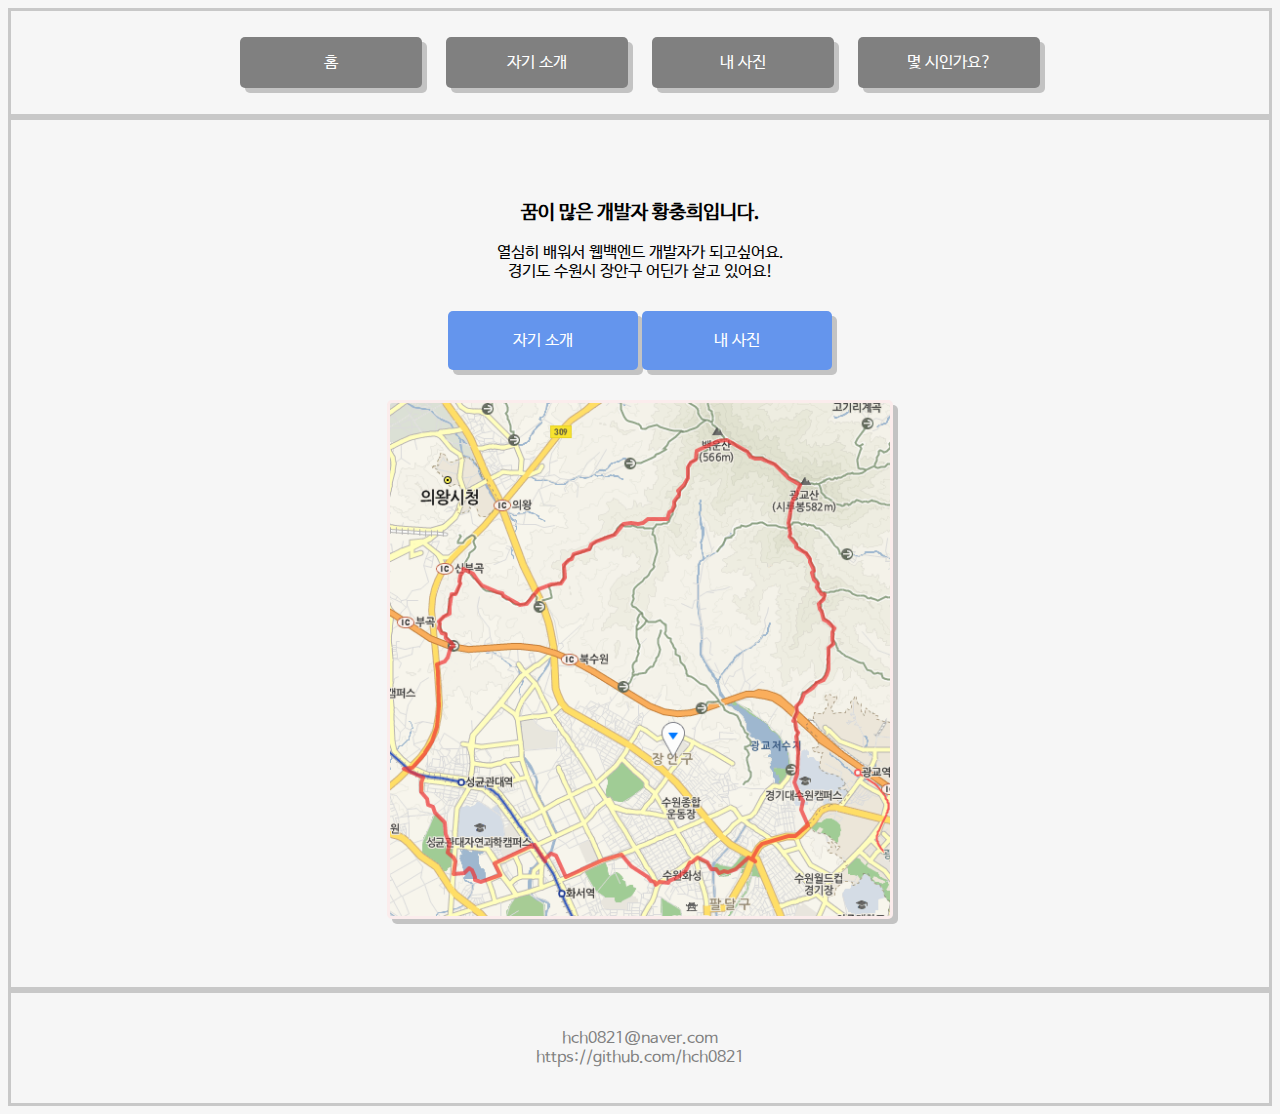
<file: html/index.html>
<!DOCTYPE html>
<html>

<head>
    <meta charset="UTF-8">
    <title>
        소개 페이지
    </title>
    <link rel="stylesheet" type="text/css" href="../css/common.css">
    <link rel="stylesheet" type="text/css" href="../css/index.css">
</head>

<body>
    <header>

        <ul id="tab">
            <li><a href="./index.html" class="shadow_box link">홈</a></li>
            <li><a href="./aboutme.html" class="shadow_box link">자기 소개</a></li>
            <li><a href="./photo.html" class="shadow_box link">내 사진</a></li>
            <li><a href="/aboutme/today" class="shadow_box link">몇 시인가요?</a></li>
        </ul>


    </header>

    <section>
        <article>
            <h3>
                꿈이 많은 개발자 황충희입니다.
            </h3>

            <p class="sentence">
                열심히 배워서 웹백엔드 개발자가 되고싶어요.<br>
                경기도 수원시 장안구 어딘가 살고 있어요!
            </p>

            <div class="button_layout">
                <a href="./aboutme.html" class="button shadow_box link">자기 소개</a>
                <a href="./photo.html" class="button shadow_box link">내 사진</a>
            </div>
            <img class="map shadow_box" src="../img/map.png">

        </article>
    </section>

    <footer>

        <p>
            hch0821@naver.com<br>
            <a href="https://github.com/hch0821" class="link">https://github.com/hch0821</a>
        </p>
    </footer>
</body>

</html>
</file>
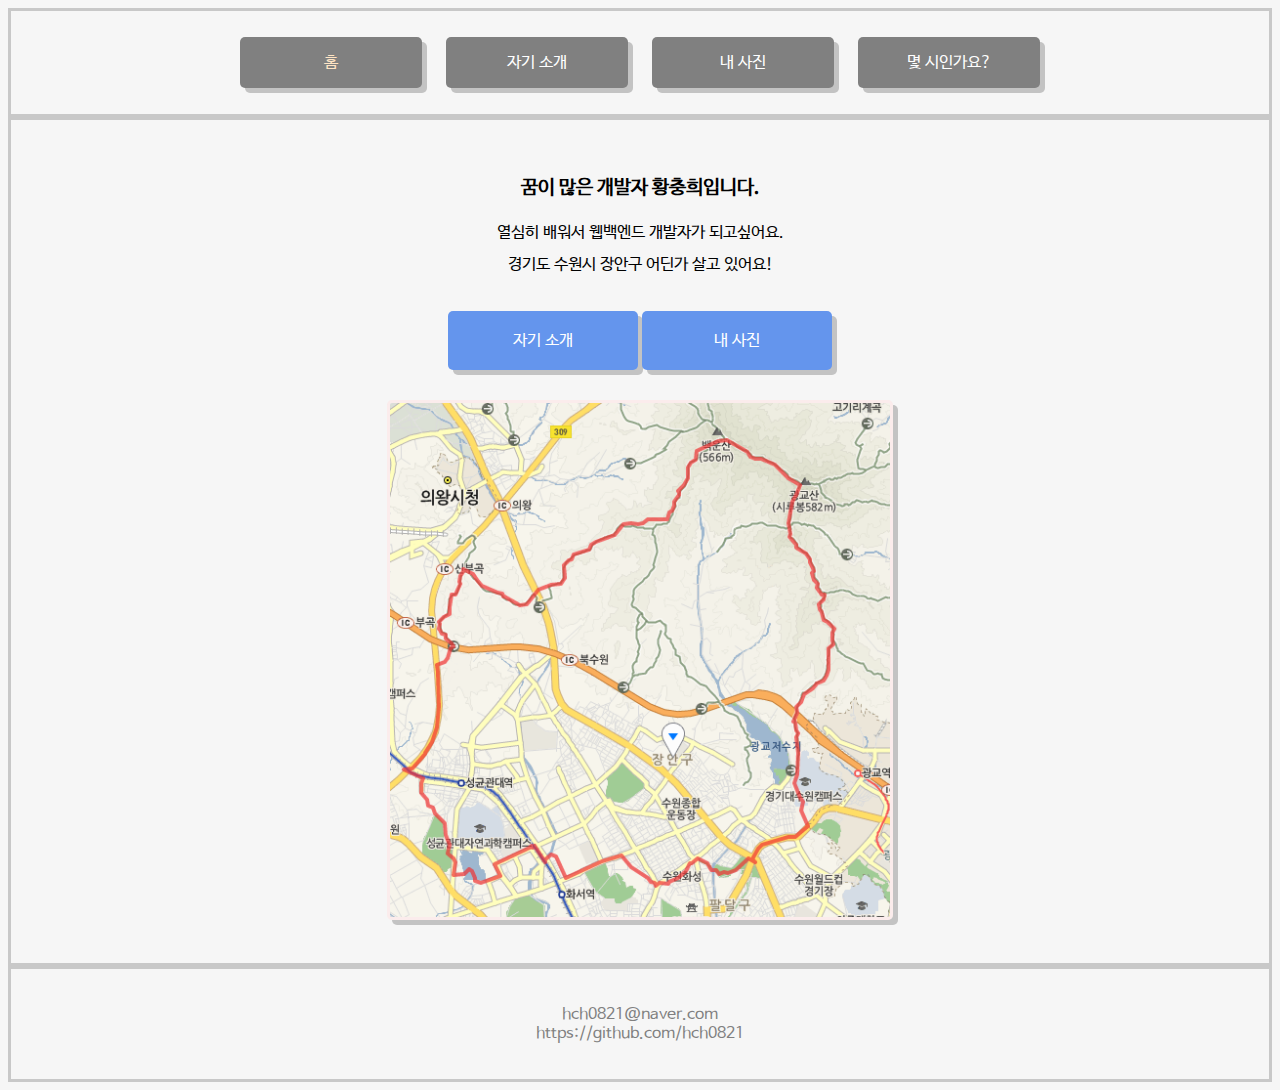
<file: WebContent/html/index.html>
<!DOCTYPE html>
<html>

<head>
    <meta charset="UTF-8">
    <title>
        홈
    </title>
    <link rel="stylesheet" type="text/css" href="../css/common.css">
    <link rel="stylesheet" type="text/css" href="../css/index.css">
</head>

<body>
    <header>

        <ul id="tab">
            <li><a href="./index.html" class="shadow_box link bisque_anchor">홈</a></li>
            <li><a href="./aboutme.html" class="shadow_box link white_anchor">자기 소개</a></li>
            <li><a href="./photo.html" class="shadow_box link white_anchor">내 사진</a></li>
            <li><a href="../today" class="shadow_box link white_anchor">몇 시인가요?</a></li>
        </ul>


    </header>

    <section>
        <article>
            <h3>
                꿈이 많은 개발자 황충희입니다.
            </h3>

            <p class="sentence">
                열심히 배워서 웹백엔드 개발자가 되고싶어요.<br>
                경기도 수원시 장안구 어딘가 살고 있어요!
            </p>

            <div class="button_layout">
                <a href="./aboutme.html" class="button shadow_box link">자기 소개</a>
                <a href="./photo.html" class="button shadow_box link">내 사진</a>
            </div>
            <img class="map shadow_box" src="../img/map.png" alt="지도">

        </article>
    </section>

    <footer>

        <p>
            hch0821@naver.com<br>
            <a target="_blank" href="https://github.com/hch0821" class="link">https://github.com/hch0821</a>
        </p>
    </footer>
</body>

</html>
</file>
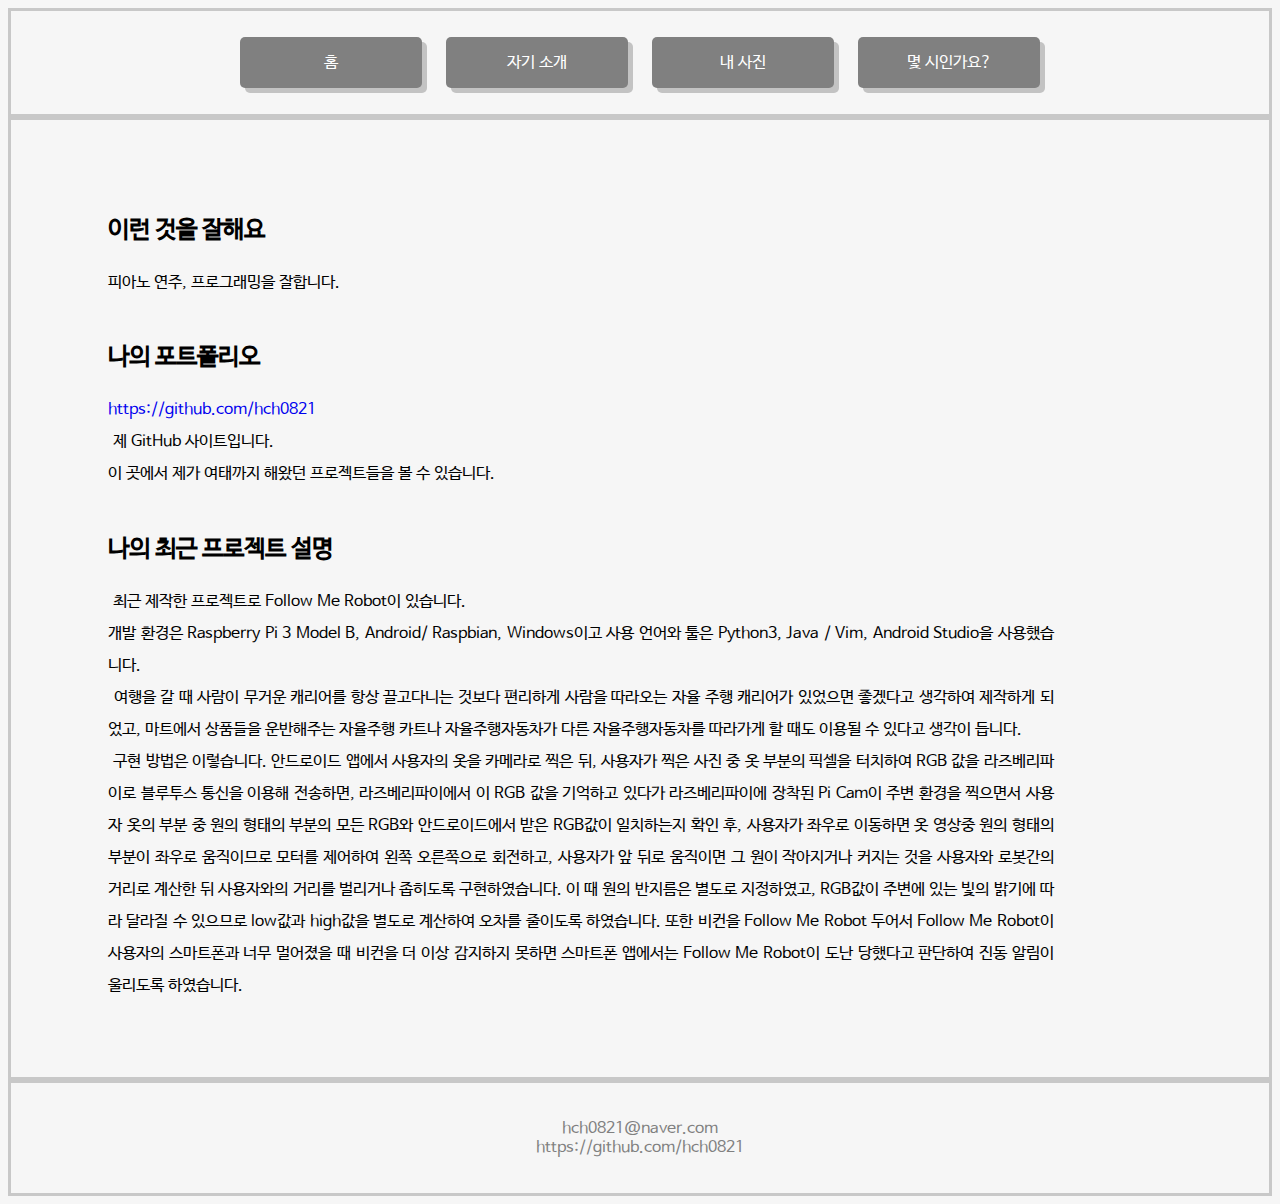
<file: html/aboutme.html>
<!DOCTYPE html>
<html>

<head>
    <meta charset="UTF-8">
    <title>
        소개 페이지
    </title>
    <link rel="stylesheet" type="text/css" href="../css/common.css">
    <style type="text/css">
        
    </style>
</head>

<body>
    <header>

        <ul id="tab">
            <li><a href="./index.html" class="shadow_box link">홈</a></li>
            <li><a href="./aboutme.html" class="shadow_box link">자기 소개</a></li>
            <li><a href="./photo.html" class="shadow_box link">내 사진</a></li>
            <li><a href="/aboutme/today" class="shadow_box link">몇 시인가요?</a></li>
        </ul>

    </header>

    <section>
        <article class="paragraph">
            <h2>이런 것을 잘해요</h2>
            피아노 연주, 프로그래밍을 잘합니다.


        </article>
        <article class="paragraph">
            <h2>나의 포트폴리오</h2>
            <a href="https://github.com/hch0821" class="link">https://github.com/hch0821</a><br>
            &nbsp;제 GitHub 사이트입니다.<br>
            이 곳에서 제가 여태까지 해왔던 프로젝트들을 볼 수 있습니다.


        </article>
        <article class="paragraph">
            <h2>나의 최근 프로젝트 설명</h2>
            &nbsp;최근 제작한 프로젝트로 Follow Me Robot이 있습니다. <br>개발 환경은 Raspberry Pi 3 Model B, Android/ Raspbian, Windows이고 사용 언어와 툴은
            Python3, Java / Vim, Android Studio을 사용했습니다.<br>
            &nbsp;여행을 갈 때 사람이 무거운 캐리어를 항상 끌고다니는 것보다 편리하게 사람을 따라오는 자율 주행 캐리어가 있었으면 좋겠다고 생각하여 제작하게 되었고, 마트에서 상품들을 운반해주는 자율주행 카트나
            자율주행자동차가 다른 자율주행자동차를 따라가게 할 때도 이용될 수 있다고 생각이 듭니다.<br>
            &nbsp;구현 방법은 이렇습니다. 안드로이드 앱에서 사용자의 옷을 카메라로 찍은 뒤, 사용자가 찍은 사진 중 옷 부분의 픽셀을 터치하여 RGB 값을 라즈베리파이로 블루투스 통신을 이용해 전송하면,
            라즈베리파이에서 이 RGB 값을 기억하고 있다가 라즈베리파이에 장착된 Pi Cam이 주변 환경을 찍으면서 사용자 옷의 부분 중 원의 형태의 부분의 모든 RGB와 안드로이드에서 받은 RGB값이
            일치하는지 확인 후, 사용자가 좌우로 이동하면 옷 영상중 원의 형태의 부분이 좌우로 움직이므로 모터를 제어하여 왼쪽 오른쪽으로 회전하고, 사용자가 앞 뒤로 움직이면 그 원이 작아지거나 커지는
            것을 사용자와 로봇간의 거리로 계산한 뒤 사용자와의 거리를 벌리거나 좁히도록 구현하였습니다. 이 때 원의 반지름은 별도로 지정하였고, RGB값이 주변에 있는 빛의 밝기에 따라 달라질 수 있으므로
            low값과 high값을 별도로 계산하여 오차를 줄이도록 하였습니다. 또한 비컨을 Follow Me Robot 두어서 Follow Me Robot이 사용자의 스마트폰과 너무 멀어졌을 때 비컨을 더
            이상 감지하지 못하면 스마트폰 앱에서는 Follow Me Robot이 도난 당했다고 판단하여 진동 알림이 울리도록 하였습니다.
        </article>
    </section>

    <footer>
        <p>
            hch0821@naver.com<br>
            <a href="https://github.com/hch0821" class="link">https://github.com/hch0821</a>
        </p>
    </footer>
</body>

</html>
</file>
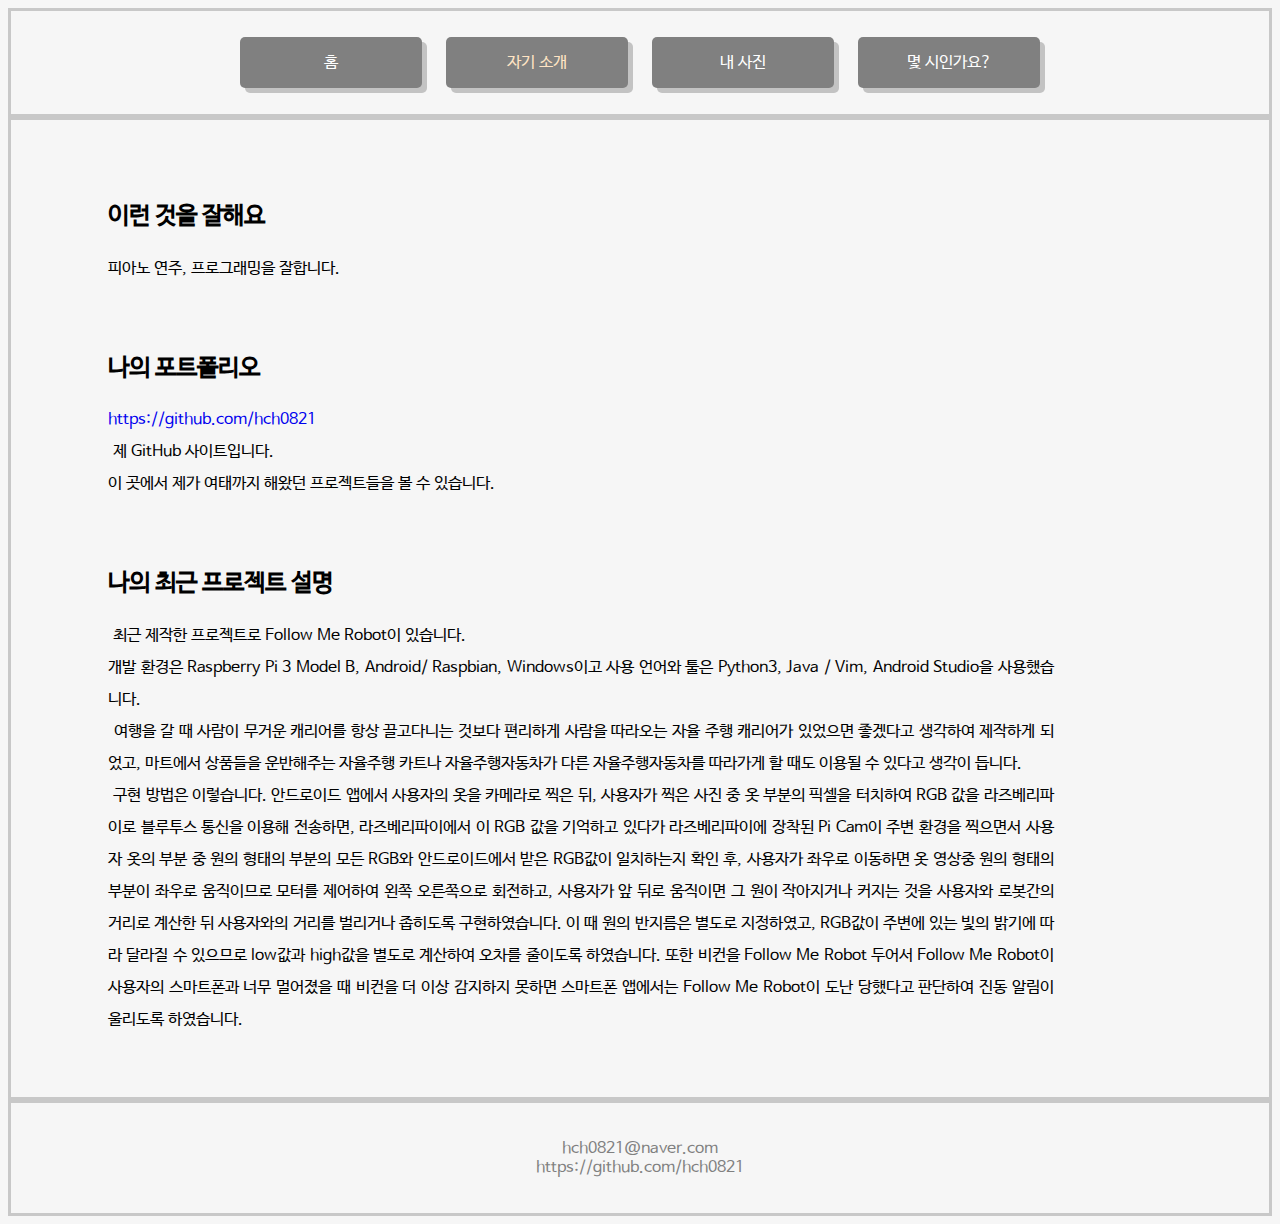
<file: WebContent/html/aboutme.html>
<!DOCTYPE html>
<html>

<head>
    <meta charset="UTF-8">
    <title>
        자기 소개
    </title>
    <link rel="stylesheet" type="text/css" href="../css/common.css">
</head>

<body>
    <header>

        <ul id="tab">
            <li><a href="./index.html" class="shadow_box link white_anchor">홈</a></li>
            <li><a href="./aboutme.html" class="shadow_box link bisque_anchor">자기 소개</a></li>
            <li><a href="./photo.html" class="shadow_box link white_anchor">내 사진</a></li>
            <li><a href="../today" class="shadow_box link white_anchor">몇 시인가요?</a></li>
        </ul>

    </header>

    <section>
        <article class="paragraph">
            <h2>이런 것을 잘해요</h2>
            피아노 연주, 프로그래밍을 잘합니다.
        </article>

        <article class="paragraph">
            <h2>나의 포트폴리오</h2>
            <a target="_blank" href="https://github.com/hch0821" class="link">https://github.com/hch0821</a><br>
            &nbsp;제 GitHub 사이트입니다.<br>
            이 곳에서 제가 여태까지 해왔던 프로젝트들을 볼 수 있습니다.


        </article>
        <article class="paragraph">
            <h2>나의 최근 프로젝트 설명</h2>
            &nbsp;최근 제작한 프로젝트로 Follow Me Robot이 있습니다. <br>개발 환경은 Raspberry Pi 3 Model B, Android/ Raspbian, Windows이고 사용
            언어와 툴은
            Python3, Java / Vim, Android Studio을 사용했습니다.<br>
            &nbsp;여행을 갈 때 사람이 무거운 캐리어를 항상 끌고다니는 것보다 편리하게 사람을 따라오는 자율 주행 캐리어가 있었으면 좋겠다고 생각하여 제작하게 되었고, 마트에서 상품들을 운반해주는
            자율주행 카트나
            자율주행자동차가 다른 자율주행자동차를 따라가게 할 때도 이용될 수 있다고 생각이 듭니다.<br>
            &nbsp;구현 방법은 이렇습니다. 안드로이드 앱에서 사용자의 옷을 카메라로 찍은 뒤, 사용자가 찍은 사진 중 옷 부분의 픽셀을 터치하여 RGB 값을 라즈베리파이로 블루투스 통신을 이용해
            전송하면,
            라즈베리파이에서 이 RGB 값을 기억하고 있다가 라즈베리파이에 장착된 Pi Cam이 주변 환경을 찍으면서 사용자 옷의 부분 중 원의 형태의 부분의 모든 RGB와 안드로이드에서 받은 RGB값이
            일치하는지 확인 후, 사용자가 좌우로 이동하면 옷 영상중 원의 형태의 부분이 좌우로 움직이므로 모터를 제어하여 왼쪽 오른쪽으로 회전하고, 사용자가 앞 뒤로 움직이면 그 원이 작아지거나 커지는
            것을 사용자와 로봇간의 거리로 계산한 뒤 사용자와의 거리를 벌리거나 좁히도록 구현하였습니다. 이 때 원의 반지름은 별도로 지정하였고, RGB값이 주변에 있는 빛의 밝기에 따라 달라질 수 있으므로
            low값과 high값을 별도로 계산하여 오차를 줄이도록 하였습니다. 또한 비컨을 Follow Me Robot 두어서 Follow Me Robot이 사용자의 스마트폰과 너무 멀어졌을 때 비컨을 더
            이상 감지하지 못하면 스마트폰 앱에서는 Follow Me Robot이 도난 당했다고 판단하여 진동 알림이 울리도록 하였습니다.
        </article>
    </section>

    <footer>
        <p>
            hch0821@naver.com<br>
            <a target="_blank" href="https://github.com/hch0821" class="link">https://github.com/hch0821</a>
        </p>
    </footer>
</body>

</html>
</file>
<file: css/common.css>
/*출처 : https://3months.tistory.com/222 */
@font-face 
{ 
    font-family: 'NanumBarunGothic';
    src: url('../font/NanumBarunGothic.eot');
    src: url('../font/NanumBarunGothic.eot') format('embedded-opentype'),
    url('../font/NanumBarunGothic.woff') format('woff');
}


body {
    text-align: center;
    font-family: 'NanumBarunGothic', 'serif';
    background-color:rgba(236, 236, 236, 0.486);

}

ul{
    list-style: none;
}

#tab {
    width: 100%;
    padding: 0;
    
}

#tab>li>a {
    padding: 16px;
    background-color: gray;
    text-align: center;
    color: white;
    display: block;
    width: 150px;
}

#tab>li {
    display: inline-block;
    margin: 10px;
}

#tab>li>a:hover {
    background-color: rgb(167, 167, 167);
    font-weight: bolder;
}

header{
    position: relative;
    top:0;
    left:0;
    border:solid  rgba(158, 158, 158, 0.527);
}

section{

    padding:5% 3%;
    position: relative;
    top:0px;

    border:solid rgba(158, 158, 158, 0.527);
}
footer {
    position:relative;

    padding:20px;
    color: grey;
    border:solid rgba(158, 158, 158, 0.527);
}

.link{
    text-decoration: none;
}

footer a{
    color: grey;
}
.shadow_box {
    border-radius: 5px;
    box-shadow: 5px 5px rgba(148, 148, 148, 0.527);
}

.horizontal_line{

    color: cornflowerblue;
    background-color: cornflowerblue;
    height:2px;

}

.paragraph {
    width: 80%;
    text-align: justify;
    padding: 1% 5%;
    word-break: break-word;
    line-height: 32px;
}
</file>
<file: css/index.css>
.map {
    max-width: 500px;
    border: solid rgba(255, 225, 225, 0.5);
}

.button {
    padding: 20px;
    background-color: cornflowerblue;
    color: white;
    width: 150px;
    display: inline-block;
}

.button:hover {
    background-color: rgba(64, 131, 255, 0.507);
    font-weight: bolder;
}

.button_layout {
    margin: 30px;
}
</file>
<file: WebContent/css/common.css>
/*출처 : https://3months.tistory.com/222 */
@font-face 
{ 
    font-family: 'NanumBarunGothic';
    src: url('../font/NanumBarunGothic.eot');
    src: url('../font/NanumBarunGothic.eot') format('embedded-opentype'),
    url('../font/NanumBarunGothic.woff') format('woff');
}


body {
    text-align: center;
    font-family: 'NanumBarunGothic', 'serif';
    background-color:rgba(236, 236, 236, 0.486);

}

ul{
    list-style: none;
}

#tab {
    width: 100%;
    padding: 0;
    
}

#tab>li>.white_anchor{
    padding: 16px;
    background-color: gray;
    text-align: center;
    color: white;
    display: block;
    width: 150px;
}
#tab>li>.bisque_anchor{
    padding: 16px;
    background-color: gray;
    text-align: center;
    color: bisque;
    display: block;
    width: 150px;
}

#tab>li {
    display: inline-block;
    margin: 10px;
}

#tab>li>a:hover {
    background-color: rgb(167, 167, 167);
    font-weight: bolder;
}

header{
    position: relative;
    top:0;
    left:0;
    border:solid  rgba(158, 158, 158, 0.527);
}

section{

    padding:3% 3%;
    position: relative;
    top:0px;

    border:solid rgba(158, 158, 158, 0.527);
}
footer {
    position:relative;

    padding:20px;
    color: grey;
    border:solid rgba(158, 158, 158, 0.527);
}

.link{
    text-decoration: none;
}

footer a{
    color: grey;
}
.shadow_box {
    border-radius: 5px;
    box-shadow: 5px 5px rgba(148, 148, 148, 0.527);
}

.horizontal_line{

    color: cornflowerblue;
    background-color: cornflowerblue;
    height:2px;

}

.paragraph {
    width: 80%;
    text-align: justify;
    padding: 2% 5%;
    word-break: break-word;
    line-height: 32px;
}
</file>
<file: WebContent/css/index.css>
.map {
    max-width: 500px;
    border: solid rgba(255, 225, 225, 0.5);
}

.button {
    padding: 20px;
    background-color: cornflowerblue;
    color: white;
    width: 150px;
    display: inline-block;


}

.button:hover {
    background-color: rgba(64, 131, 255, 0.507);
    font-weight: bolder;
}

.button_layout {
    margin: 30px;
}

.sentence{
    line-height: 32px;
}
</file>
